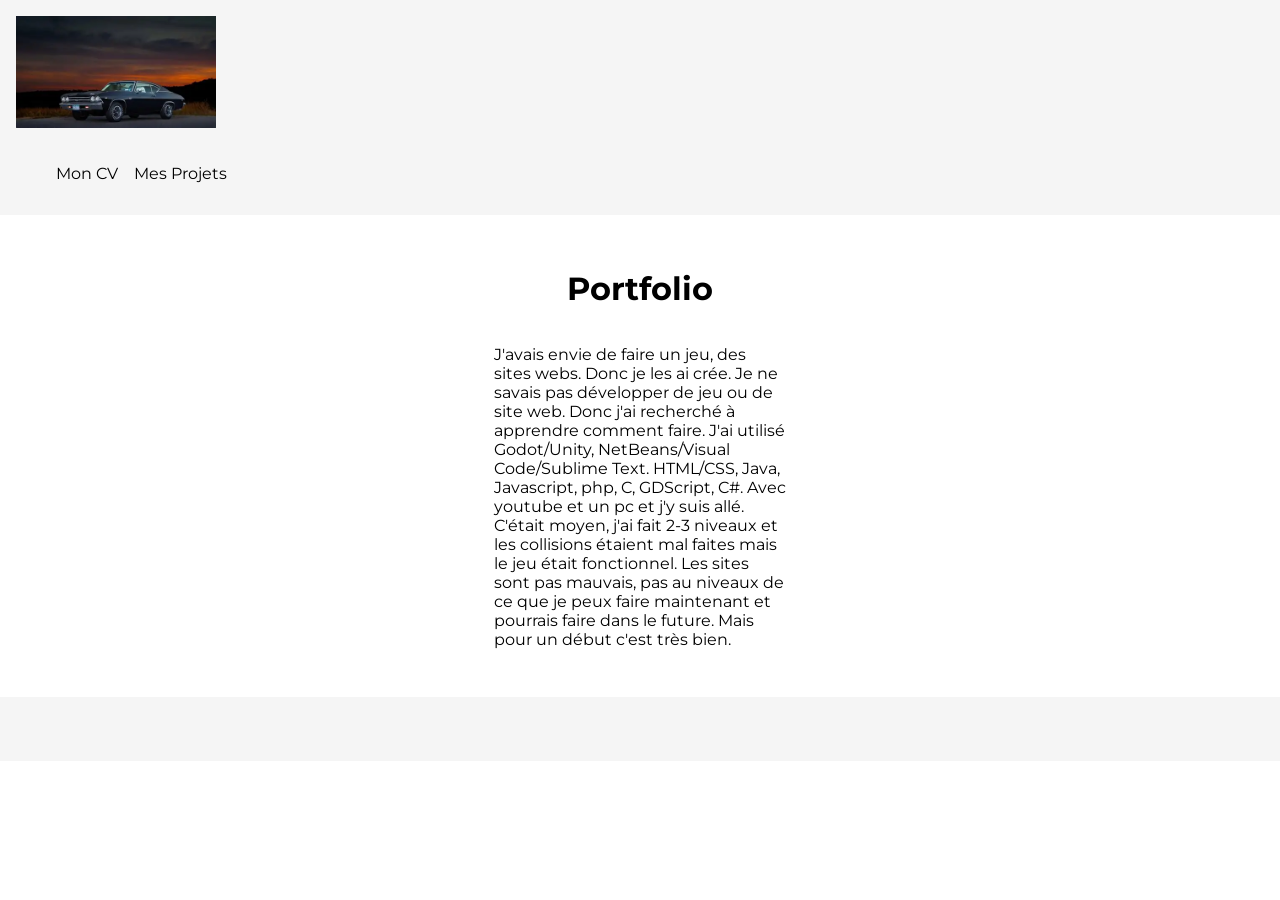
<file: index.html>
<!DOCTYPE html>
<html lang="fr">
<head>
    <meta charset="UTF-8">
    <meta name="viewport" content="width=device-width, initial-scale=1.0">
    <title>Portfolio</title>
    <link rel="preconnect" href="https://fonts.googleapis.com">
    <link rel="preconnect" href="https://fonts.gstatic.com" crossorigin>
    <link href="https://fonts.googleapis.com/css2?family=Montserrat:ital,wght@0,100..900;1,100..900&family=Playwrite+DE+SAS:wght@100..400&family=Raleway:ital,wght@0,100..900;1,100..900&family=Yusei+Magic&display=swap" rel="stylesheet">
    <link rel="stylesheet" href="https://cdnjs.cloudflare.com/ajax/libs/font-awesome/4.7.0/css/font-awesome.min.css">
    <link rel="stylesheet" href="style.css">
</head>
<body>
    <header>
        <a href="index.html"><img class="logo" src="img/OIP.webp" alt="Logo"></a>
        <input class="burger fa" type="checkbox">
        <nav>
            <ul class="flex">
                <li><a href="cv.html">Mon CV</a></li>
                <li><a href="mesProjets.html">Mes Projets</a></li>
            </ul>
        </nav>
    </header>
    
    <main class="container">
        <h1>Portfolio</h1>

        <section class="flex">
            <article class="commentaire">
                <p>J'avais envie de faire un jeu, des sites webs. Donc je les ai crée. 
                Je ne savais pas développer de jeu ou de site web. Donc j'ai recherché à apprendre comment faire.
                J'ai utilisé Godot/Unity, NetBeans/Visual Code/Sublime Text. HTML/CSS, Java, Javascript, php, 
                C, GDScript, C#. Avec youtube et un pc et j'y suis allé.
                C'était moyen, j'ai fait 2-3 niveaux et les collisions étaient mal faites mais le jeu était 
                fonctionnel. Les sites sont pas mauvais, pas au niveaux de ce que je peux faire maintenant et 
                pourrais faire dans le future. Mais pour un début c'est très bien.
                </p>
            </article>
        </section>
    
    
    </main>

    <footer>
        <nav>
            <ul class="flex">
                <li></li>
            </ul>
        </nav>
    </footer>

</body>
</html>
</file>
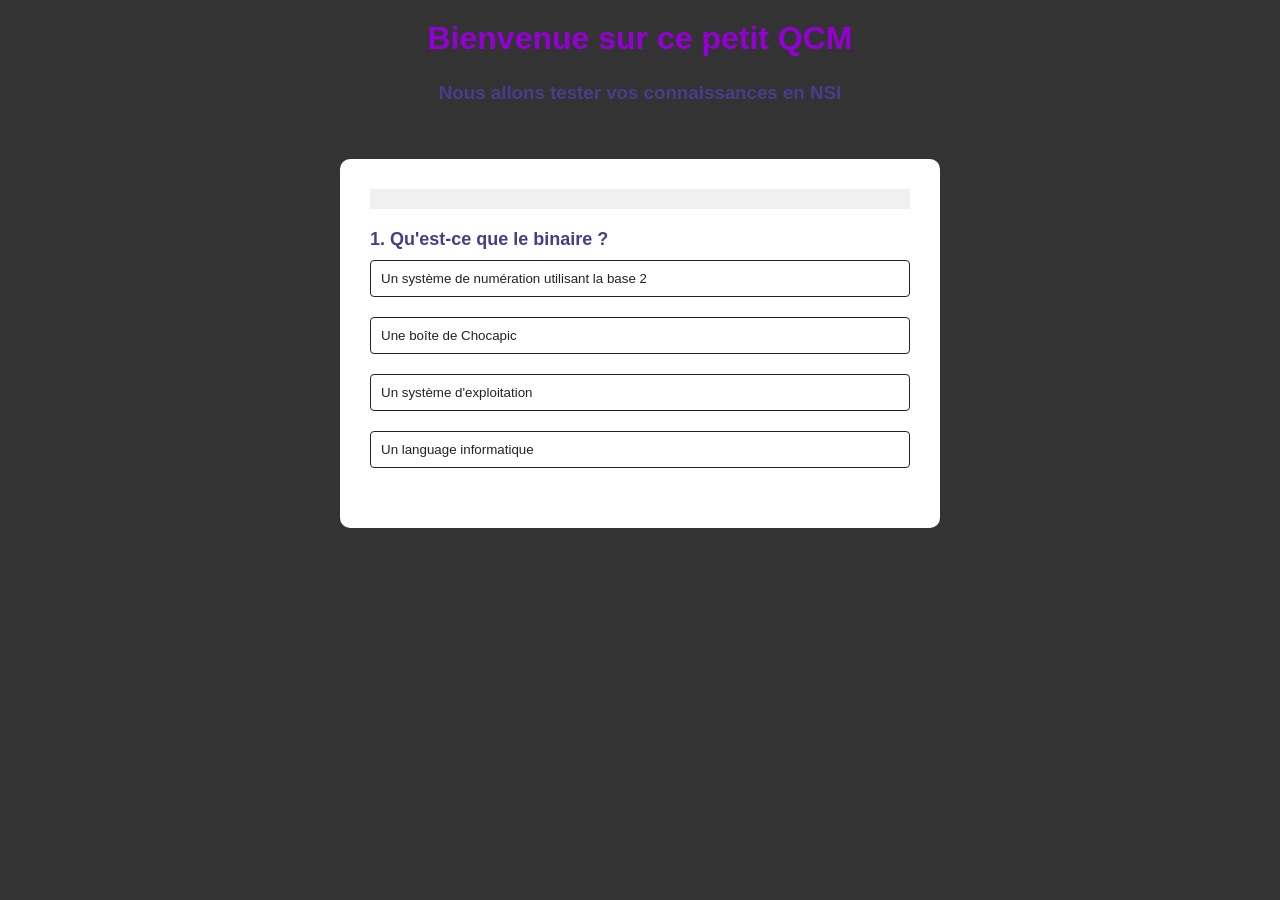
<file: Site web 1er général/index.html>
<!DOCTYPE html>
<html lang="en">
<head>
    <meta charset="UTF-8">
    <meta name="viewport" content="width=device-width, initial-scale=1.0">
    <title>QCM en Ligne</title>
    <link rel="stylesheet" href="style.css">
</head>
<body>
    <h1>Bienvenue sur ce petit QCM</h1>
    <h3>Nous allons tester vos connaissances en NSI</h3>

    <div class="app">
        <div class="progress-bar">
            <div class="progress"></div>
          </div>
        <div class="quiz">
                <h2 id="question"></h2>
            <div id="answer_buttons">
                <button class="btn"></button>
                <button class="btn"></button>
                <button class="btn"></button>
                <button class="btn"></button>
            </div>
            <button id="next-btn">Suivant</button>
            
    </div>
    <script src="script.js"></script>
</body>
</html>
</file>
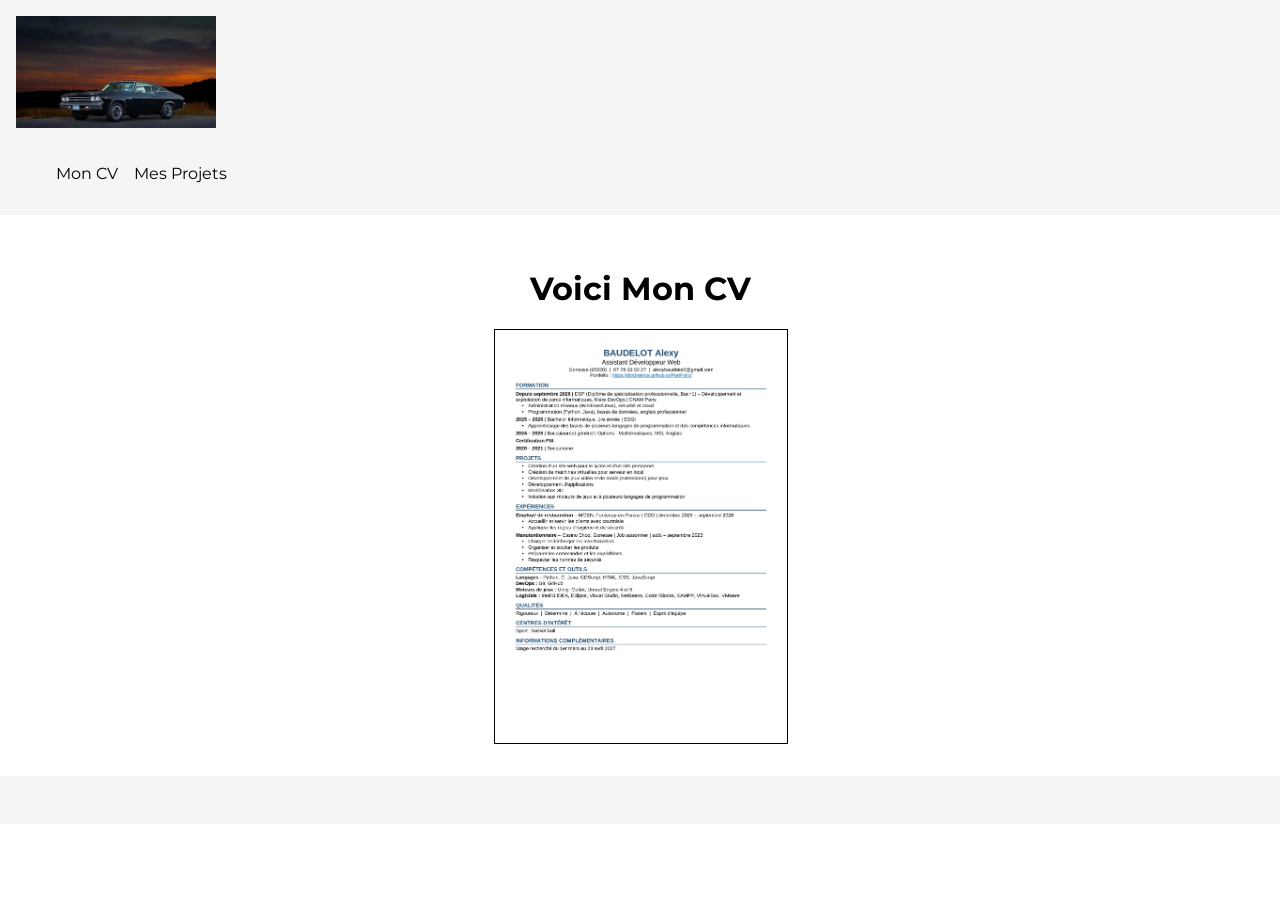
<file: cv.html>
<!DOCTYPE html>
<html lang="fr">
<head>
    <meta charset="UTF-8">
    <meta name="viewport" content="width=device-width, initial-scale=1.0">
    <title>Portfolio</title>
    <link rel="preconnect" href="https://fonts.googleapis.com">
    <link rel="preconnect" href="https://fonts.gstatic.com" crossorigin>
    <link href="https://fonts.googleapis.com/css2?family=Montserrat:ital,wght@0,100..900;1,100..900&family=Playwrite+DE+SAS:wght@100..400&family=Raleway:ital,wght@0,100..900;1,100..900&family=Yusei+Magic&display=swap" rel="stylesheet">
    <link rel="stylesheet" href="https://cdnjs.cloudflare.com/ajax/libs/font-awesome/4.7.0/css/font-awesome.min.css">
    <link rel="stylesheet" href="style.css">
</head>
<body>
    <header>
        <a href="index.html"><img class="logo" src="img/OIP.webp" alt="Logo"></a>
        <input class="burger fa" type="checkbox">
        <nav>
            <ul class="flex">
                <li><a href="cv.html">Mon CV</a></li>
                <li><a href="mesProjets.html">Mes Projets</a></li>

            </ul>
        </nav>
    </header>

    <main class="container">
        <h1>Voici mon CV</h1>

        <section class="flex">
            <article>
                <a href="CV_Alexy_Baudelot1.pdf" target="_blank"><img class="cv" src="img/CV_Alexy_Baudelot1_page-0001.jpg" alt=""></a>
            </article>
        </section>

    </main>
        
    <footer>
        <nav>
            <ul>
                <li></li>
            </ul>
        </nav>
    </footer>
</body>
</html>
</file>
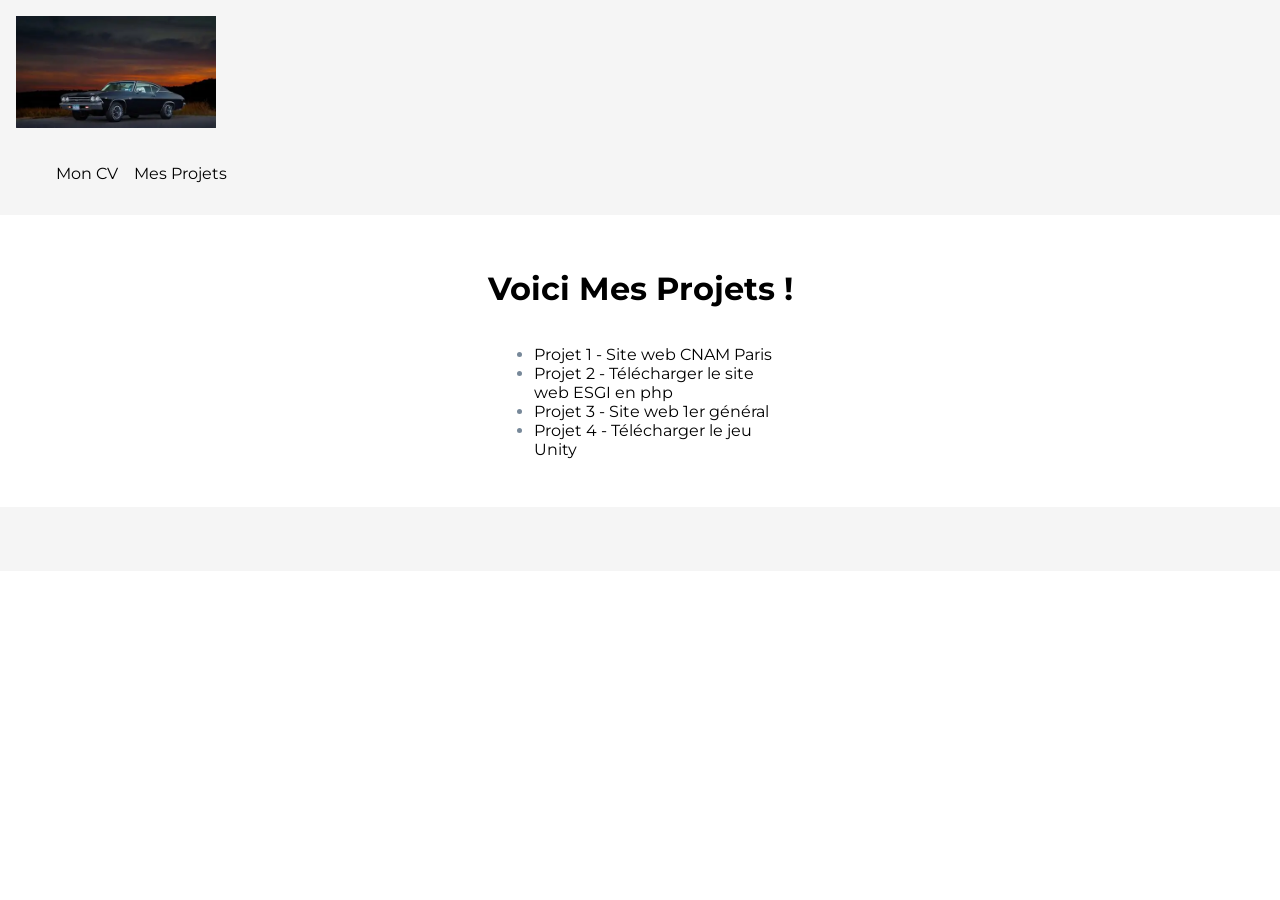
<file: mesProjets.html>
<!DOCTYPE html>
<html lang="fr">
<head>
    <meta charset="UTF-8">
    <meta name="viewport" content="width=device-width, initial-scale=1.0">
    <title>Portfolio</title>
    <link rel="preconnect" href="https://fonts.googleapis.com">
    <link rel="preconnect" href="https://fonts.gstatic.com" crossorigin>
    <link href="https://fonts.googleapis.com/css2?family=Montserrat:ital,wght@0,100..900;1,100..900&family=Playwrite+DE+SAS:wght@100..400&family=Raleway:ital,wght@0,100..900;1,100..900&family=Yusei+Magic&display=swap" rel="stylesheet">
    <link rel="stylesheet" href="https://cdnjs.cloudflare.com/ajax/libs/font-awesome/4.7.0/css/font-awesome.min.css">
    <link rel="stylesheet" href="style.css">
</head>
<body>
    <header>
        <a href="index.html"><img class="logo" src="img/OIP.webp" alt="Logo"></a>
        <input class="burger fa" type="checkbox">
        <nav>
            <ul class="flex">
                <li><a href="cv.html">Mon CV</a></li>
                <li><a href="mesProjets.html">Mes Projets</a></li>
            </ul>
        </nav>
    </header>
    
    <main class="container">
        <h1>Voici mes Projets !</h1>

        <section class="flex">
            <article>
                <ul>
                    <li><a href="https://alexy-site.freedev.app/?i=1">Projet 1 - Site web CNAM Paris</a></li>
                    <li><a href="Site web entrainement cours.zip" download>Projet 2 - Télécharger le site web ESGI en php</a></li>
                    <li><a href="/Site web 1er général/index.html" target="_blank">Projet 3 - Site web 1er général</a></li>
                    <li><a href="Jeu Unity.zip" downlaod>Projet 4 - Télécharger le jeu Unity</a></li>
                </ul>
            </article>
        </section>
    
    </main>

    <footer>
        <nav>
            <ul class="flex">
                <li></li>
            </ul>
        </nav>
    </footer>

</body>
</html>
</file>
<file: style.css>
body {
    color: lightslategray;
    font-family: "Montserrat", sans-serif;
    margin: 0rem;
}

a{
    text-decoration: none;
    color: black;
}

a::hover{
    color: blueviolet;
}

h1 {
    text-align: center;
    color: black;
    text-transform: capitalize;
}

main {
    padding: 2rem;
}


p {
    color: black;
    font-family: "MontSerrat", black, sans-serif;
}

/*Nav*/

header nav ul, footer nav ul {
    list-style-type: none;
}

header, footer {
    background: whitesmoke;
    padding: 1rem;
}

footer ul {
    justify-content: center;
}

header nav {
    padding-top: 1rem;
    height: 0;
    overflow: hidden;
}

header {
    position: sticky;
    top: 0;
    z-index: 1;
}

.burger {
    appearance: none;
    cursor: pointer;
    position: absolute;
    top: 10px;
    right: 10px;
}

.burger::before { content: '\f0c9'; }
.burger:checked::before {content: '\f00d'; }

.burger:checked + nav {
    padding-bottom: 200px;
}
/*Logo et image*/

.logo {
    width: 200px;
}

img.cv {
    display: flex;
    max-width: 100%;
    margin: auto;
    border: 1px black solid;
}


/*Responsive*/

@media screen and (min-width:768px) {
    .burger {display: none; }
    .burger:checked + nav { padding-bottom: 0; }
    header nav { height: auto; }

    .flex {
        display: flex;
        gap: 1rem;
        flex-wrap: wrap;
    }

    main article {
        width: 50%;
    }

    section.flex {
        justify-content: center;
    }

    section.flex article {
        width: calc(50% - 0.5rem);
    }
}


@media screen and (min-width:1200px) {
    section.flex article {
        width: calc(25% - 0.75rem);
    }
}
</file>
<file: Site web 1er général/style.css>
h1{
    text-align: center;
    color: darkviolet;
    top: 20px;
    position: relative;

}

h3
{
    color: darkslateblue;
    text-align: center;
    top: 45px;
    position: relative;
}

body {
    background: #333;
    height: 100vh;
    font-family: 'Poppins', sans-serif;
}

*
{
    margin: 0;
    padding: 0;
    font-family: 'Poppins', sans-serif;
    box-sizing: border-box;
}

/* intérieur quiz */
.app
{
    background: #fff;
    width: 90%;
    max-width: 600px;
    margin: 100px auto 0;
    border-radius: 10px;
    padding: 30px;
}

.quiz
{
    padding: 20px 0;
}

.quiz h2
{
    font-size: 18px;
    color: darkslateblue;
    font-weight: 600;
}



/* mise en forme des questions */

.button
{
    background: #fff;
    color: #222;
    font-weight: 500;
    width: 100%;
    border: 1px solid #222;
    padding: 10px;
    margin: 10px 0;
    text-align: left;
    border-radius: 4px;
    cursor: pointer;
    transition: all 0.3s;
}

.button:hover:not([disabled])
{
    background: #222;
    color: #fff;
}

.button:disabled
{
    cursor: no-drop;
}

/* bouton pour passer à la question suivante */

#next-btn
{
    background: #333;
    color: #fff;
    font-weight: 500;
    width: 150px;
    border: 0;
    padding: 10px;
    margin: 20px auto 0;
    border-radius: 4px;
    cursor: pointer;
    display: none;
}

/* change la couleur de la question sélectionné
   selon si la réponse est vrai ou non */

.correct
{
    background: #a1ea9a;
}

.incorrect
{
    background: #ff0000;
}

/*barre de progression*/

.progress-bar {
    width: 540px;
    height: 20px;
    background-color: #f0f0f0;
  }
  
  .progress {
    height: 100%;
    background-color: #4951f5;
    width: 0;
    transition: width 0.5s ease;
  }
</file>
